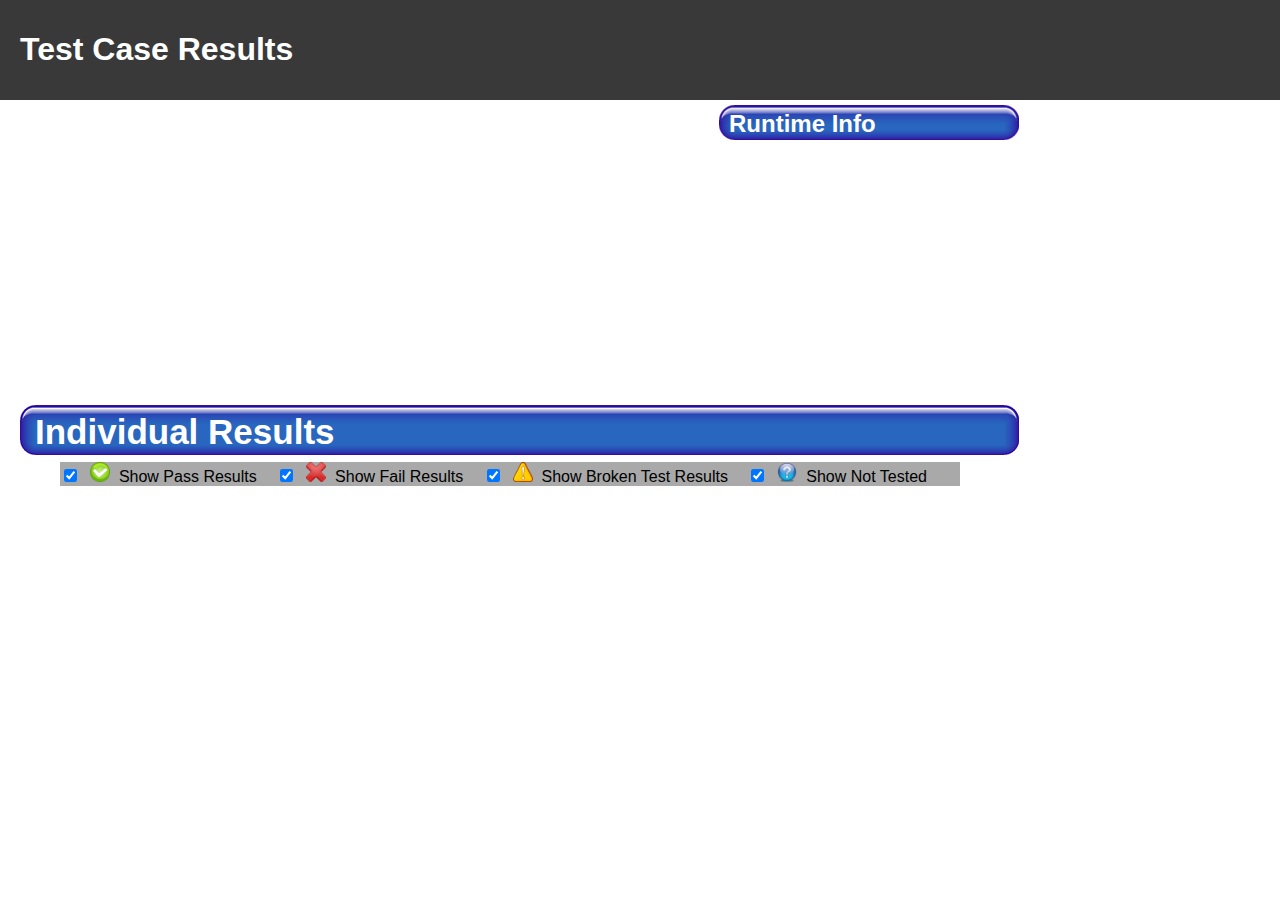
<file: tcrunij-plugins/htmlreport/src/main/resources/org/tcrun/plugins/htmlreport/index.html>
<!DOCTYPE HTML PUBLIC "-//W3C//DTD HTML 4.01 Transitional//EN">
<html>
	<head>
		<title>Test Case Results</title>
		<meta http-equiv="Content-Type" content="text/html; charset=UTF-8">
		<link type="text/css" rel="stylesheet" href="results.css" />
		<script type="text/javascript" src="http://www.google.com/jsapi"></script>
        <script type="text/javascript">
			// Load the Visualization API and the piechart package.
			google.load('visualization', '1', {'packages':['corechart']});
			google.load("jquery", "1.4.3");
			google.setOnLoadCallback(function() {
				$(document).ready(function() {
					$.getJSON("results.json", function(results) {
						document.title = results['title']
						$("#report-title").text(results['title'])
						$("#runtime-info-detail").append("<ul></ul>")
						$("#runtime-info-detail ul").append("<li><span class=\"runtime-info-name\">Test Plan: </span>" + results["plan"] + "</li>")
						$("#runtime-info-detail ul").append("<li><span class=\"runtime-info-name\">Environment: </span>" + results["environment"] + "</li>")
						$("#runtime-info-detail").append("<table id=\"count-table\"></table>")
						var counts = {}
                                                var features = {}
						for(var i in results['results'])
						{
							var result = results['results'][i]
                                                        var screenshotlinks = "<div id=result-" + ((i*1)+1) + "-screenshots style=\"display: none;\">"
                                                        for (var j in result["screenshots"])
                                                        {
                                                            var screenshotname = result["screenshots"][j].split("/")[1]
                                                            screenshotlinks = screenshotlinks + "<div><a href=" + result["screenshots"][j] + " target=\"_blank\">" + screenshotname  +"</a></div>"
                                                        }
                                                        screenshotlinks = screenshotlinks + "</div>"
                                                        var htmlsourcelinks = "<div id=result-" + ((i*1)+1) + "-htmllinks style=\"display: none;\">"
                                                        for (var k in result["htmlSourceFiles"])
                                                        {
                                                            var htmlsourcename = result["htmlSourceFiles"][k].split("/")[1]
                                                            htmlsourcelinks = htmlsourcelinks + "<div><a href=" + result["htmlSourceFiles"][k] + " target=\"_blank\">" + htmlsourcename +"</a></div>"
                                                        }
                                                        htmlsourcelinks = htmlsourcelinks + "</div>"

							var feature = result["feature"]
                                                        if(features[feature])
                                                        {
                                                                features[feature]++
                                                        } else
                                                        {
                                                                features[feature] = 1
                                                        }
                                                        $("#results-list").append("<div class=\"" + feature + "_feature all_features\"><li class=\"" + result['result'] + "-block\">" +
								"<a href=\"#\" id=\"result-" + ((i*1)+1) + "\" class=\"result-name\">" +
								result["name"] + "</a><div class=\"" + result['result'] +
								"\">" + result['result'] + "<image src=\"images/" +
								result['result'] + ".png\" class=\"result-image\" /></div>" +
								"<div class=\"clear\"></div>" + screenshotlinks + htmlsourcelinks  +
								"<pre id=\"result-" + ((i*1)+1) + "-log-file\" class=\"log-file\">" +
								"</pre><hr />" + 
                                                                "</li><div>")
							$("pre#result-" + ((i*1)+1) + "-log-file").data("log-file", result['log']).data("initialized", "false").hide()
							if(counts[result['result']])
							{
								counts[result['result']]++
							} else
							{
								counts[result['result']] = 1
							}
						}
						var data = new google.visualization.DataTable();
						data.addColumn('string', 'Result')
						data.addColumn('number', 'Number of Results')
						if(!(counts['PASS']))
						{
							counts['PASS'] = 0
						}
						data.addRow(['Pass', counts['PASS']])
						$("#count-table").append("<tr><td><span class=\"runtime-info-name\">Pass: </span></td><td>" + counts["PASS"] + "</td></tr>")
						if(!(counts['FAIL']))
						{
							counts['FAIL'] = 0
						}
						data.addRow(['Fail', counts['FAIL']])
						$("#count-table").append("<tr class=\"even\"><td><span class=\"runtime-info-name\">Fail: </span></td><td>" + counts["FAIL"] + "</td></tr>")
						if(!(counts['BROKEN_TEST']))
						{
							counts['BROKEN_TEST'] = 0
						}
						data.addRow(['Broken Test', counts['BROKEN_TEST']])
						$("#count-table").append("<tr><td><span class=\"runtime-info-name\">Broken Test: </span></td><td>" + counts["BROKEN_TEST"] + "</td></tr>")
						if(!(counts['NOT_TESTED']))
						{
							counts['NOT_TESTED'] = 0
						}
						data.addRow(['Not Tested', counts['NOT_TESTED']])
						$("#count-table").append("<tr class=\"even\"><td><span class=\"runtime-info-name\">Not Tested: </span></td><td>" + counts["NOT_TESTED"] + "</td></tr>")
						if(!(counts['SKIPPED']))
						{
							counts['SKIPPED'] = 0
						}
						data.addRow(['Skipped', counts['SKIPPED']])
						$("#count-table").append("<tr><td><span class=\"runtime-info-name\">Skipped: </span></td><td>" + counts["SKIPPED"] + "</td></tr>")
						$("#count-table").append("<tr class=\"table-totals\"><td><span class=\"runtime-info-name\">Total Tests: </span></td><td>" + results['results'].length + "</td></tr>")

						var chart = new google.visualization.PieChart(document.getElementById('results-chart'))
						chart.draw(data, {width: 600, height: 300, is3D: true, title: results['title'], colors: ['green', 'red', '#ffa500', '#9a9a9a', '#0000aa']});
                                                var selectoptions = ""
                                                $.each(features, function(k, v){
                                                    selectoptions = selectoptions + "<option value=\"" + k + "_feature\">"+ k + "</option>"
                                                });
                                                $("#filter-features-select").append("<select name=\"filterfeature\", class=\"filter-feature\"><option value=\"all_features\">Filter by feature:</option><option value=\"all_features\">Show All</option>" + selectoptions)
                                                $("#filter-features-select").append("</select>")
						$(".result-name").click(function () {
                                                        var sslinks = document.getElementById(this.id + "-screenshots").style.display;
                                                        var htlinks = document.getElementById(this.id + "-htmllinks").style.display;
							var logfile = "#" + this.id + "-log-file"
         
                                                        if(sslinks == 'none')
                                                        {
                                                            document.getElementById(this.id + "-screenshots").style.display = 'block';
                                                        } else
                                                        {
                                                            document.getElementById(this.id + "-screenshots").style.display = 'none';
                                                        }
                                                        if(htlinks == 'none')
                                                        {
                                                            document.getElementById(this.id + "-htmllinks").style.display = 'block';
                                                        } else
                                                        {
                                                            document.getElementById(this.id + "-htmllinks").style.display = 'none';
                                                        }
							if($(logfile).is(":visible"))
							{
								$(logfile).hide(500)
							} else
							{
								if($(logfile).data("initialized") == "false")
								{
									$.ajax({"url": $(logfile).data("log-file"),
										"dataType": 'text',
										"context": $(logfile),
										"success": function(data) {
											data = data.replace(/\n/g,"\r\n")
											$(this).text(data)
											$(this).data("initialized", "true")
										}})
								}
								$("#" + this.id + "-log-file").show(500)
							}
							return false;
						})
						$(".results-filter-box").click(function() {
							if($(this).is(":checked"))
							{
								$("li." + this.name + "-block").show(250)
							} else
							{
								$("li." + this.name + "-block").hide(250)
							}
						})
                                                $(".filter-feature").change(function() {
                                                    var filter = ($(this).val());
                                                   
                                                    if(filter == 'all_features')
                                                    {
                                                               $("div." + filter).show(250);
                                                    } else
                                                    {
                                                               $("div.all_features").hide(250);
                                                               $("div." + filter).show(250);
                                                    } 
                                                })
					})

				})

		})
        </script>
	</head>
	<body>
		<div id="header">
			<h1 id="report-title">Test Case Results</h1>
		</div>
		<div id="main">
			<div id="results-chart">
			</div>
			<div id="runtime-info">
				<h4 id="runtime-info-title">Runtime Info</h4>
				<div id="runtime-info-detail"></div>
			</div>
			<div id="results-detail">
				<h3 id="individual-results-title">Individual Results</h3>
				<ul id="results-list">
                                        <li id="filter-features-select">
                                        </li>
					<li id="results-filter">
						<input type="checkbox" name="PASS" class="results-filter-box" checked="true" /><label for="PASS" class="results-filter-label"><img src="images/PASS.png" class="result-image" alt="Pass" /> &nbsp;Show Pass Results</label>
						<input type="checkbox" name="FAIL" class="results-filter-box" checked="true" /><label for="FAIL" class="results-filter-label"><img src="images/FAIL.png" class="result-image" alt="Fail" /> &nbsp;Show Fail Results</label>
						<input type="checkbox" name="BROKEN_TEST" class="results-filter-box" checked="true" /><label for="BROKEN_TEST" class="results-filter-label"><img src="images/BROKEN_TEST.png" class="result-image" alt="Broken Test" /> &nbsp;Show Broken Test Results</label>
                                                <input type="checkbox" name="NOT_TESTED" class="results-filter-box" checked="true" /><label for="NOT_TESTED" class="results-filter-label"><img src="images/NOT_TESTED.png" class="result-image" alt="Not Tested" /> &nbsp;Show Not Tested</label>
					</li>
				</ul>
			</div>
		</div>
	</body>
</html>
</file>
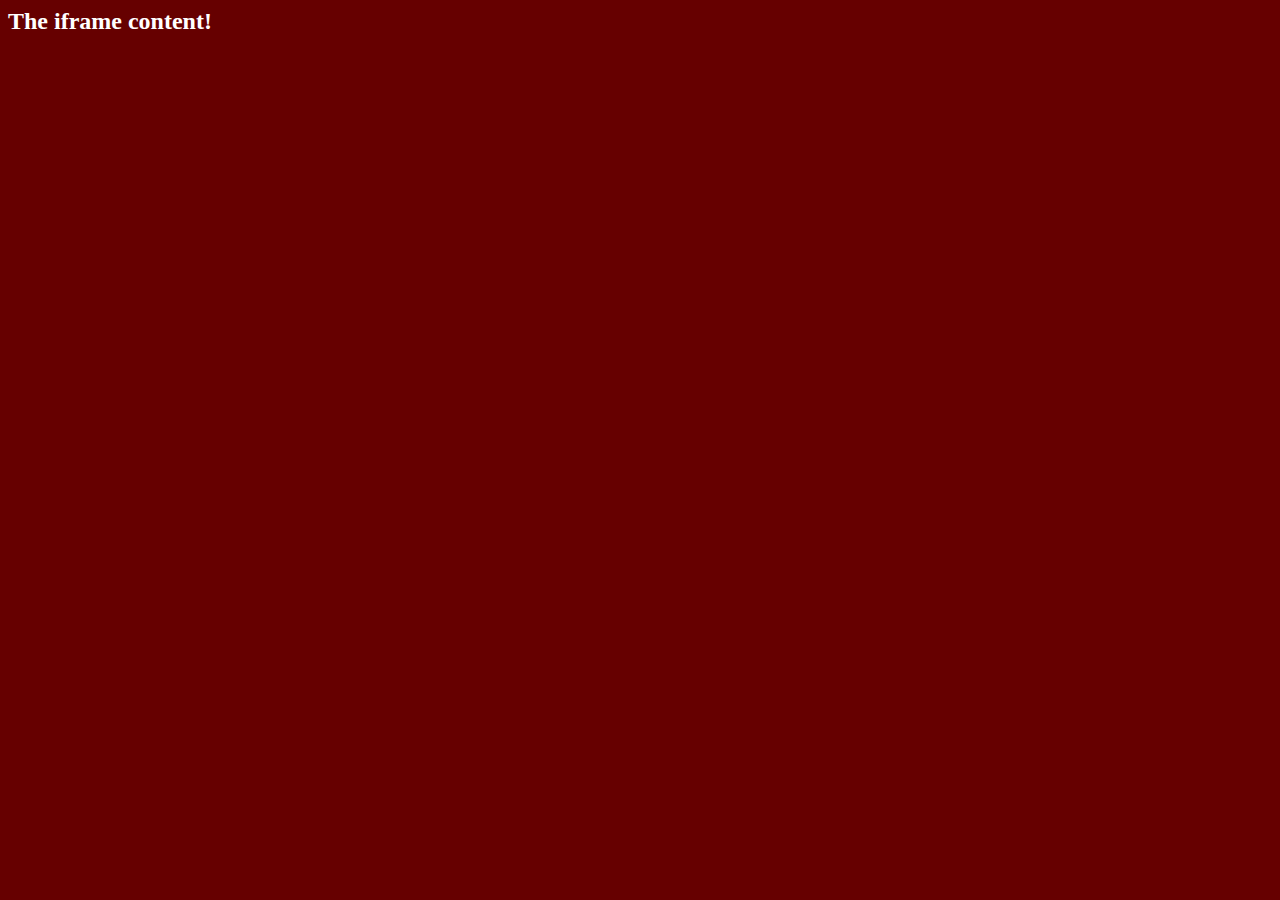
<file: tcrunij-integration/integration-tests/src/main/html/contentiframe.html>
<html>
	<head>
		<title>Content Frame for Ugly Test Page</title>
		<style type="text/css">
			body {
				background-color:#660000;
				color: #FFFFFF;
			}
		</style>
	</head>
	<body>
		<h2 id="content-title">The iframe content!</h2>
	</body>
</html>
</file>
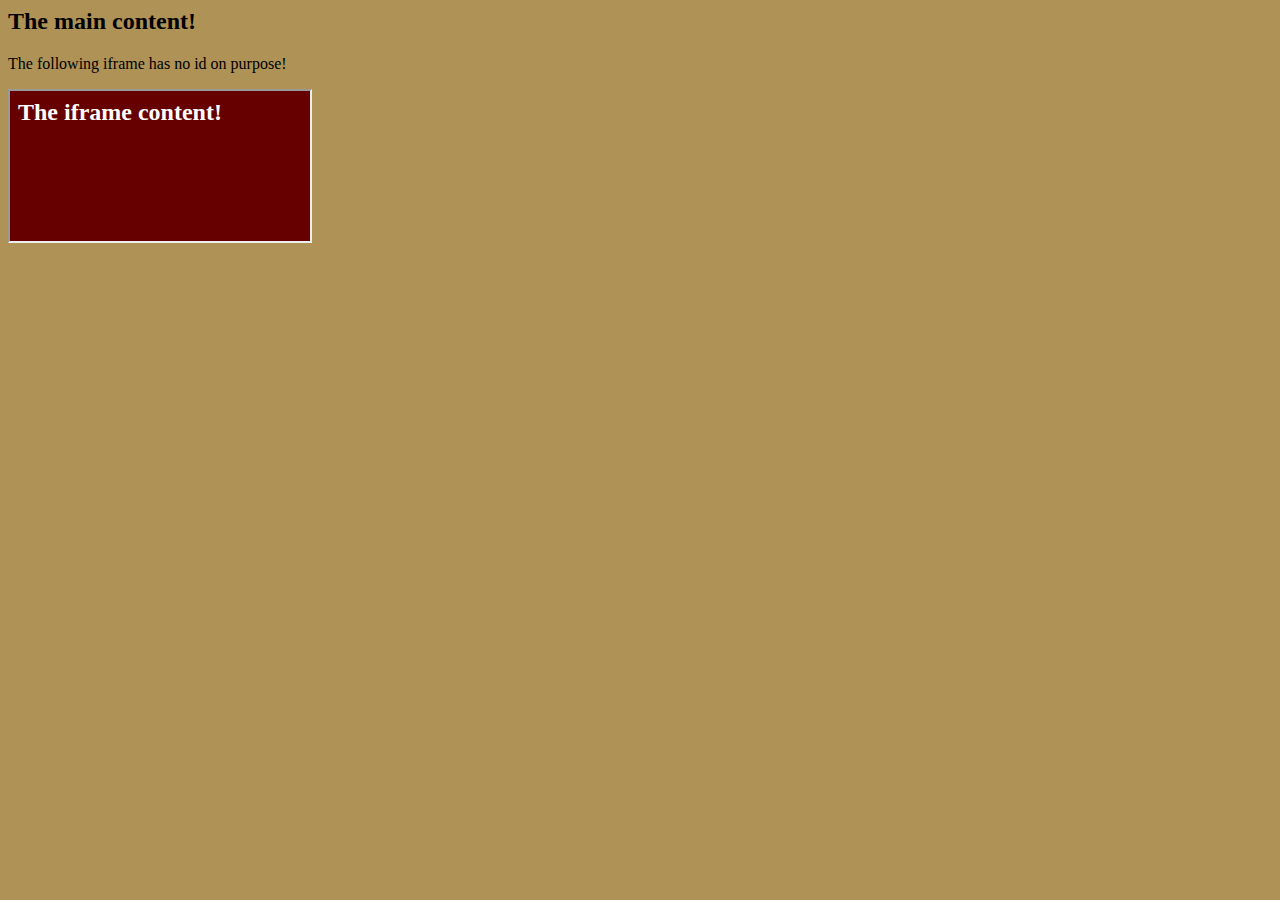
<file: tcrunij-integration/integration-tests/src/main/html/dynamicframetest.html>
<!DOCTYPE HTML PUBLIC "-//W3C//DTD HTML 4.01 Transitional//EN">
<html>
	<head>
		<title></title>
		<meta http-equiv="Content-Type" content="text/html; charset=UTF-8">
		<style type="text/css">
			body {
				background-color:#AF9256;
			}
		</style>
	</head>
	<body>
		<h2 id="content-title">The main content!</h2>
		<p id="dynamicframe-explanation">The following iframe has no id on purpose!</p>
		<iframe src="contentiframe.html" />

	</body>
</html>
</file>
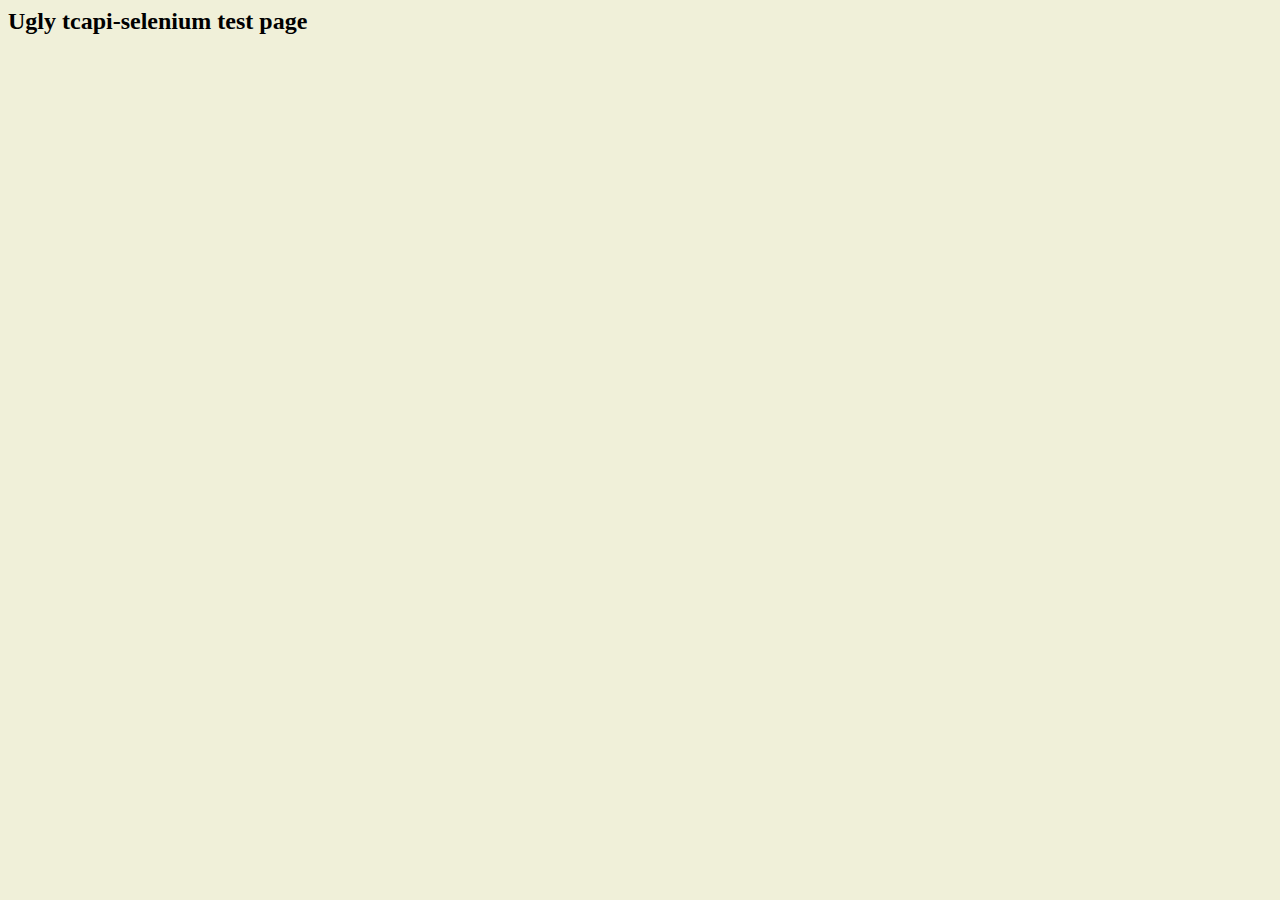
<file: tcrunij-integration/integration-tests/src/main/html/titleframe.html>
<html>
	<head>
		<title>Title Frame for Ugly Test Page</title>
		<style type="text/css">
			body {
				background-color:#F0F0D9;
			}
		</style>
	</head>
	<body>
		<h2>Ugly tcapi-selenium test page</h2>
	</body>
</html>
</file>
<file: tcrunij-plugins/htmlreport/src/main/resources/org/tcrun/plugins/htmlreport/results.css>
/* 
    Document   : results
    Created on : Oct 15, 2010, 9:20:53 PM
    Author     : jcorbett
    Description:
        Purpose of the stylesheet follows.
*/

body {
	padding: 0px;
	margin: 0px;
	font-family: sans-serif;
}

#header {
	margin: 0px;;
	padding: 10px 20px 10px 20px;
	background-color: #393939;
	color: #ffffff;
	text-align: left;
}

#main {
	margin-top: 5px;
	margin-left: 20px;
	padding: 0px;
}

#results-chart {
	width: 600px;
	height: 300px;
	float: left;
}

#runtime-info {
	width: 300px;
	margin-left: 699px;
}

#runtime-info-title {
	background: url("images/small-blue-bar.png") no-repeat;
	padding-top: 5px;
	padding-left: 10px;
	margin: 0px;
	height: 35px;
	font-size: 24px;
	color: #ffffff;
}

.runtime-info-name {
	font-weight: bold;
}

#count-table {
	margin-left: 20px;
	border: 1px solid black;
	padding: 0px;
	border-collapse: collapse;
	width: 280px;
}

#count-table td {
	border: 1px solid black;
	padding: 2px;
}

#results-detail {
	clear: both;
	width: 999px;
	margin: 0px;
	padding: 0px;
}

.even {
	background-color: #e9e9e9;
}

.table-totals {
	border-top: 2px solid black;
	background-color: #e9e9e9;
}

#individual-results-title {
	background: url("images/bluebar.png") no-repeat;
	width: 999px;
	height: 50px;
	color: #ffffff;
	font-size: 35px;
	padding-top: 7px;
	padding-left: 15px;
	margin: 0px;
}

#results-list {
	list-style: none;
	margin-top: 0px;
	width: 900px;
}

.result-name {
	float: left;
	font-size: 15px;
	padding-top: 5px;
	padding-bottom: 0px;
	text-decoration: none;
}

.PASS {
	font-size: 15px;
	float: right;
}
.FAIL {
	font-size: 15px;
	font-weight: bold;
	float: right;
}
.BROKEN_TEST {
	font-size: 15px;
	font-weight: bold;
	float: right;
}

.NOT_TESTED {
	font-size: 15px;
	float: right;
}

.SKIPPED {
	font-size: 15px;
	float: right;
}

#results-filter {
	background-color: #a9a9a9;
}

.log-file {
	font-size: 13px;
	border: 1px solid black;
	overflow: auto;
}

.result-image {
	width: 20px;
	height: 20px;
	margin-left: 10px;
	padding: 0px;
}

.results-filter-label {
	margin-right: 15px;
}

.clear {
	clear: both;
}
</file>
